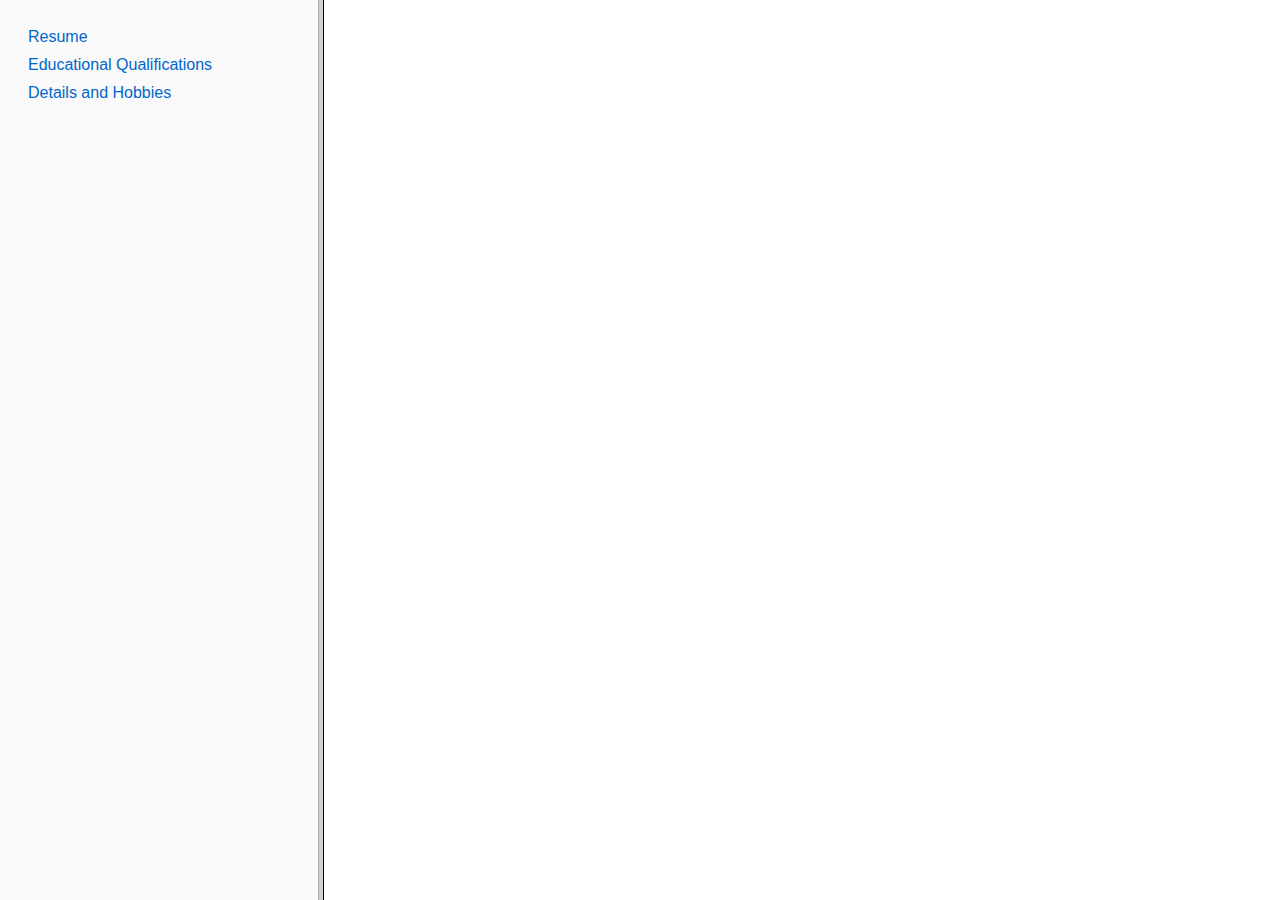
<file: iframeresume.html>
<!DOCTYPE html>
<html lang="en">
<head>
    <meta charset="UTF-8">
    <meta name="viewport" content="width=device-width, initial-scale=1.0">
    <title>Abhinav Raj P</title>
    <style>
        body {
            font-family: Arial, sans-serif;
            margin: 0;
        }
        a {
            display: block;
            padding: 10px;
            text-decoration: none;
            color: #333;
        }
        a:hover {
            background-color: #f0f0f0;
        }
        frame {
            border: none;
        }
    </style>
</head>
<frameset cols="25%,75%">
    <frame src="links.html" name="menu">
    <frame name="window">
</frameset>
</html>
</file>
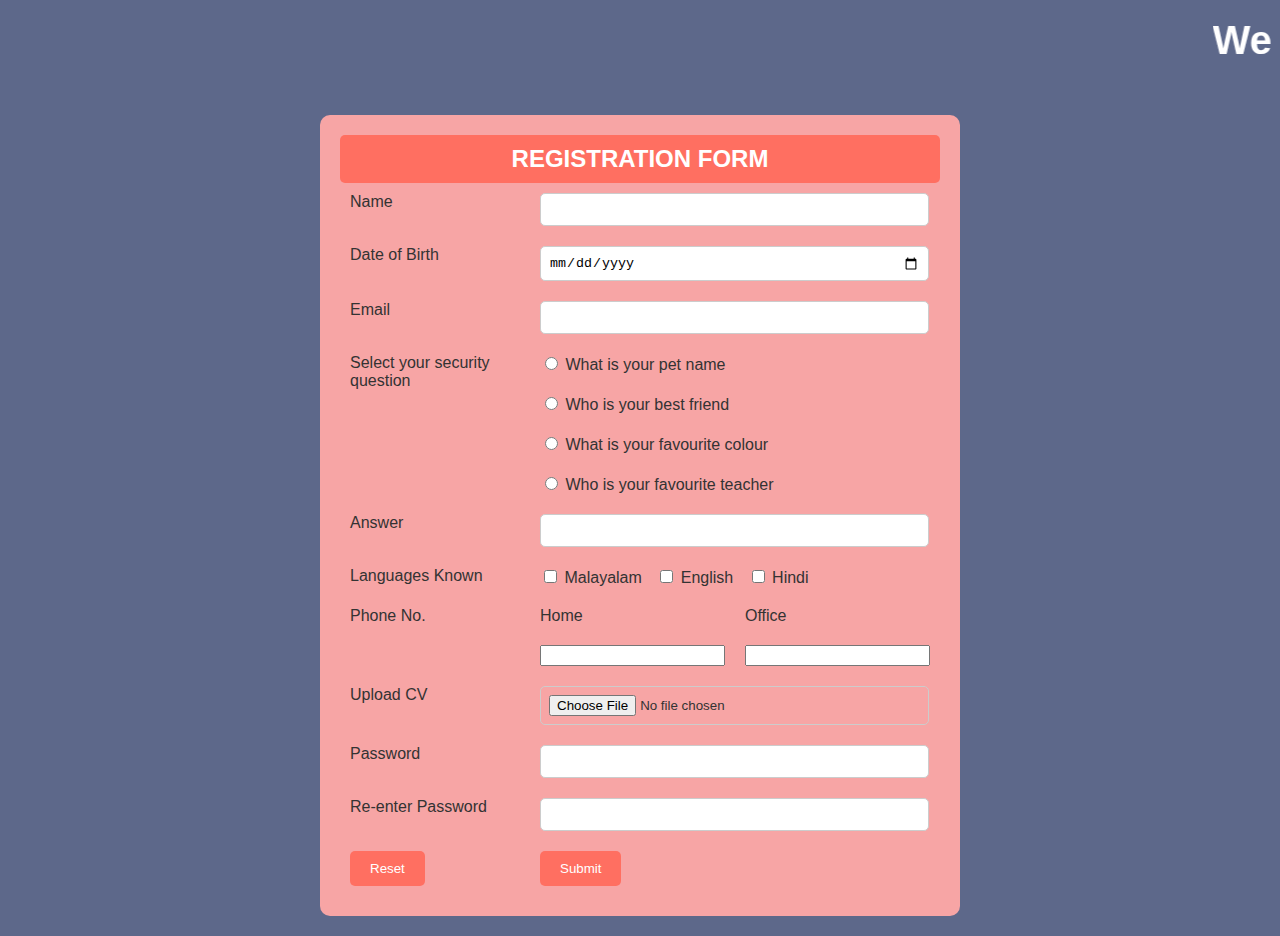
<file: jobform.html>
<!DOCTYPE html>
<html lang="en">
<head>
    <meta charset="UTF-8">
    <meta name="viewport" content="width=device-width, initial-scale=1.0">
    <title>Job Application</title>
    <link rel="stylesheet" href="styleform.css">
</head>
<body>
    <marquee onmouseover="this.stop()" onmouseout="this.start()">Welcome To Fresher's World</marquee><br><br>
    <div id="form">
        <form action="#">
            <table>
                <tr>
                    <th colspan="3">REGISTRATION FORM</th>
                </tr>
                <tr>
                    <td>Name</td>
                    <td colspan="3"><input type="text" required></td>
                </tr>
                <tr>
                    <td>Date of Birth</td>
                    <td colspan="3"><input type="date" required></td>
                </tr>
                <tr>
                    <td>Email</td>
                    <td colspan="3"><input type="email" required></td>
                </tr>
                <tr>
                    <td rowspan="4">Select your security question</td>
                    <td colspan="3"><label><input type="radio" name="que" required> What is your pet name</label></td>
                </tr>
                <tr>
                    <td colspan="3"><label><input type="radio" name="que"> Who is your best friend</label></td>
                </tr>
                <tr>
                    <td colspan="3"><label><input type="radio" name="que"> What is your favourite colour</label></td>
                </tr>
                <tr>
                    <td colspan="3"><label><input type="radio" name="que"> Who is your favourite teacher</label></td>
                </tr>
                <tr>
                    <td>Answer</td>
                    <td colspan="3"><input type="text" required></td>
                </tr>
                <tr>
                    <td>Languages Known</td>
                    <td colspan="3">
                        <label><input type="checkbox" name="lang"> Malayalam</label>
                        <label><input type="checkbox" name="lang"> English</label>
                        <label><input type="checkbox" name="lang"> Hindi</label>
                    </td>
                </tr>
                <tr>
                    <td rowspan="2">Phone No.</td>
                    <td>Home</td>
                    <td>Office</td>
                </tr>
                <tr>
                    <td><input type="number" required></td>
                    <td><input type="number"></td>
                </tr>
                <tr>
                    <td>Upload CV</td>
                    <td colspan="3"><input type="file" required></td>
                </tr>
                <tr>
                    <td>Password</td>
                    <td colspan="3"><input type="password" required></td>
                </tr>
                <tr>
                    <td>Re-enter Password</td>
                    <td colspan="3"><input type="password" required></td>
                </tr>
                <tr>
                    <td><input type="reset" value="Reset"></td>
                    <td colspan="3"><input type="submit" value="Submit"></td>
                </tr>
            </table>
        </form>
    </div>
</body>
</html>
</file>
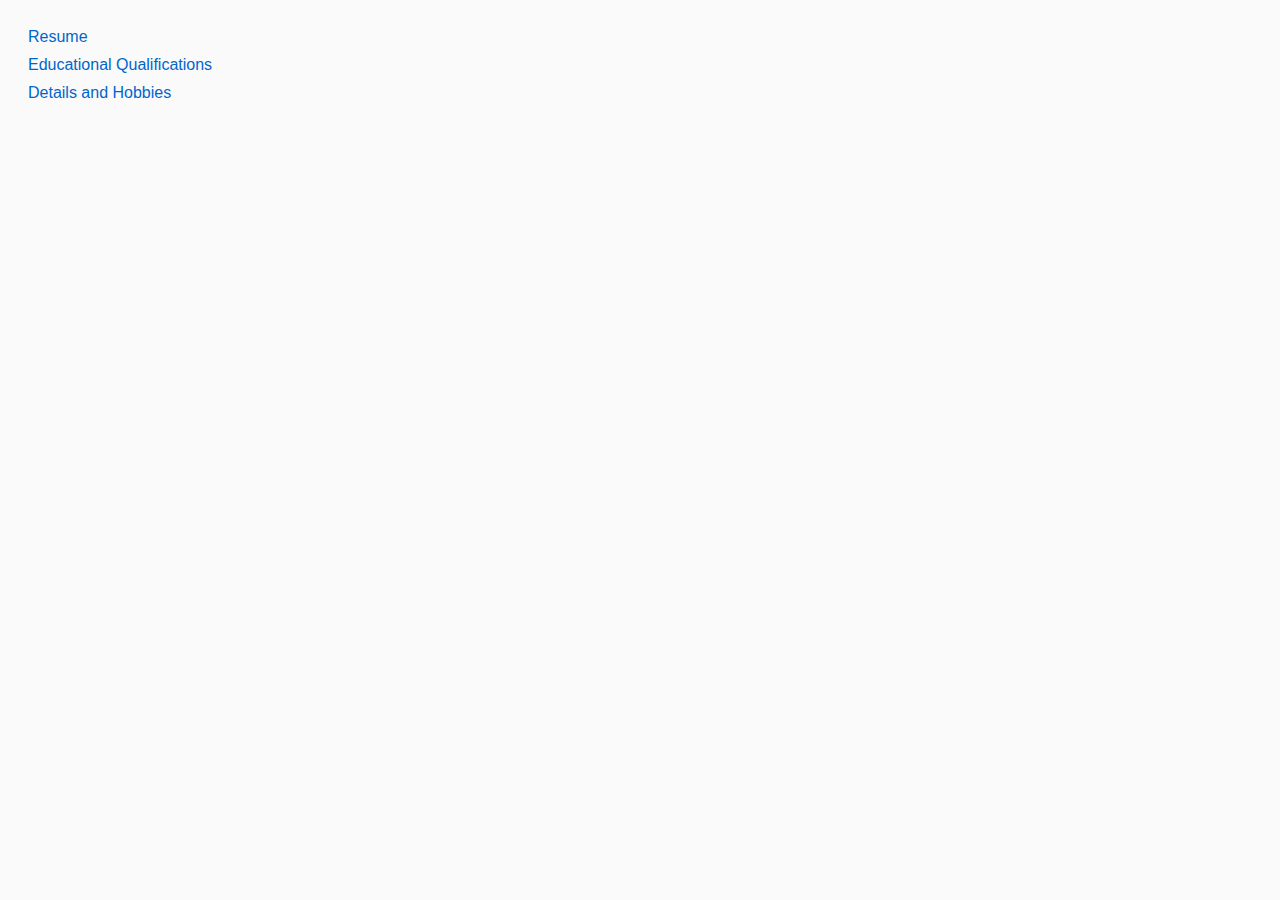
<file: links.html>
<!DOCTYPE html>
<html lang="en">
<head>
    <meta charset="UTF-8">
    <meta name="viewport" content="width=device-width, initial-scale=1.0">
    <title>Links</title>
    <style>
        body {
            font-family: Arial, sans-serif;
            background-color: #fafafa;
            padding: 20px;
        }
        a {
            display: block;
            margin-bottom: 10px;
            color: #0066cc;
            text-decoration: none;
        }
        a:hover {
            text-decoration: underline;
        }
    </style>
</head>
<body>
    <a href="resume1.html" target="window">Resume</a>
    <a href="resume2.html" target="window">Educational Qualifications</a>
    <a href="resume3.html" target="window">Details and Hobbies</a>
</body>
</html>
</file>
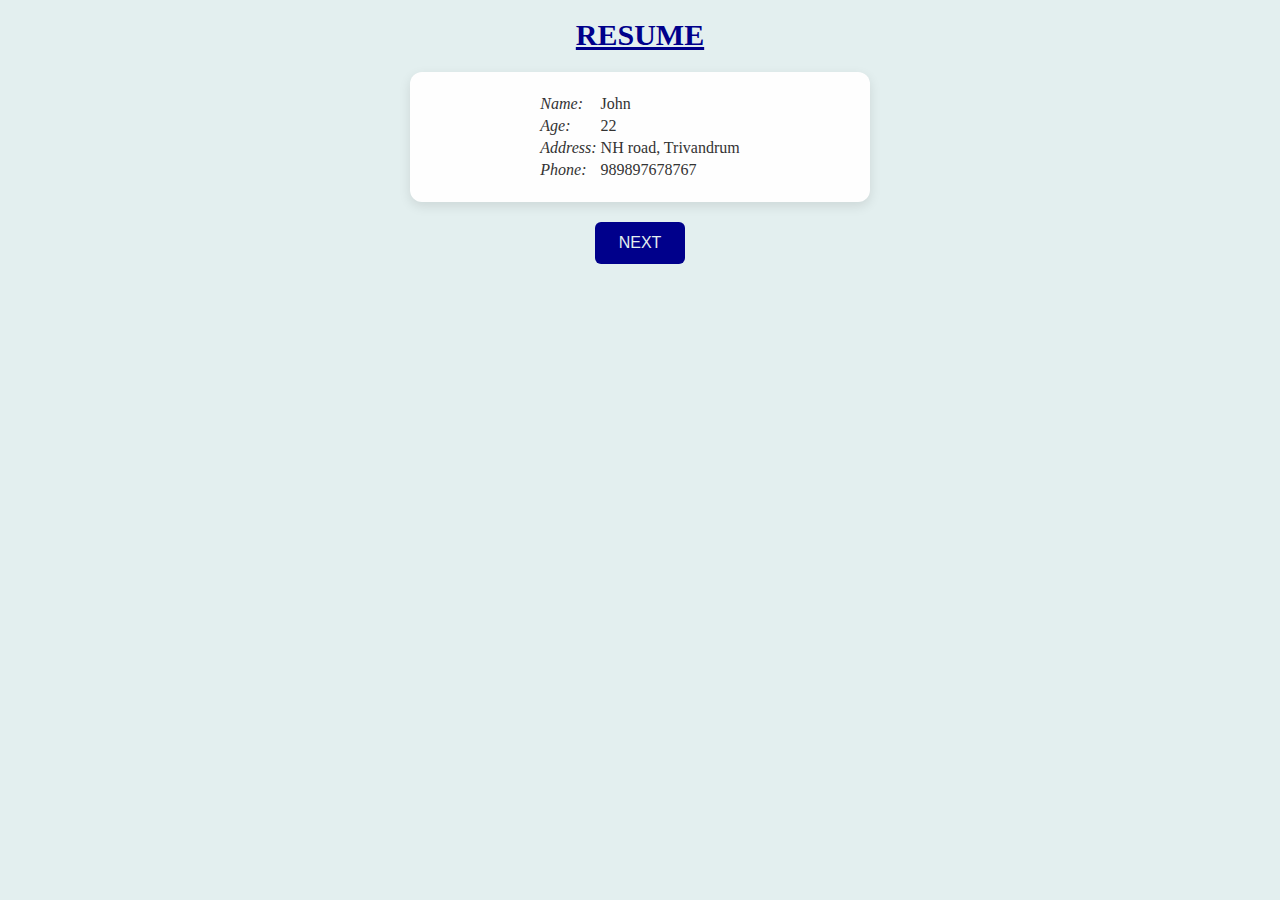
<file: resume1.html>
<html>
    <head>
         <link rel="stylesheet" href="style.css">
        
        <title>Resume</title>
    </head>
    <body>
        <h1 align="center">RESUME</h1>
      
         <center>
        <form action="">
        <div> 
           
            <table>
               
                <tr>
                    <td><i>Name:</i></td>
                    <td>John</td>
                </tr>
                 <tr>
                    <td><i>Age:</i></td>
                    <td>22</td>
                </tr>
                 <tr>
                    <td><i>Address:</i></td>
                    <td>NH road, Trivandrum</td>
                </tr>
                <tr>
                    <td><i>Phone:</i></td>
                    <td>989897678767</td>
                </tr>
            </table>
           
           
          
        </div>
         <button><a href="/WEBPROGRAMMING_S1/resume2.html">NEXT</a> </button>
            </form>   </center>
    
    </body>
</html>
</file>
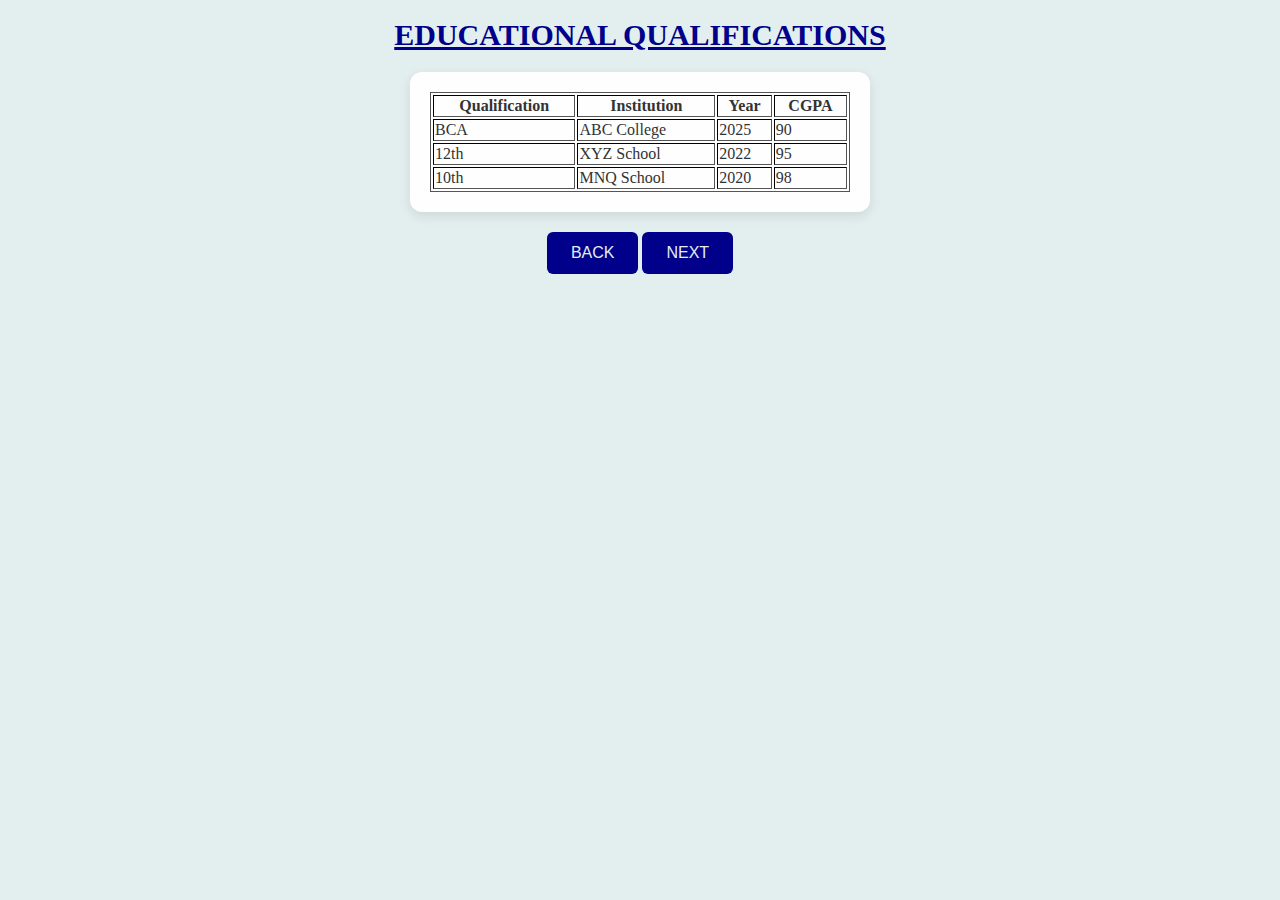
<file: resume2.html>
<html>
    <head>
         <link rel="stylesheet" href="style.css">
        <title>Educational Qualifications</title>
        <style>
            table{
                border: thin, solid, #555;
                width: 420px;
                align-self: center;
            }
        </style>
    </head>
    <body>
        <h1 align="center"> EDUCATIONAL QUALIFICATIONS</h1>
       
        <center>
            <div>
        <table border="1" align="center">
            <tr>
                <th>Qualification</th>
                <th>Institution</th>
                <th>Year</th>
                <th>CGPA</th>
            </tr>
            <tr>
                <td>BCA</td>
                <td>ABC College</td>
                <td>2025</td>
                <td>90</td>
            </tr>
            <tr>
                <td>12th</td>
                <td>XYZ School</td>
                <td>2022</td>
                <td>95</td>
            </tr>
            <tr>
                <td>10th</td>
                <td>MNQ School</td>
                <td>2020</td>
                <td>98</td>
            </tr>
        </table>
        
       
            </div>
             <button><a href="/WEBPROGRAMMING_S1/resume1.html">BACK</a></button>
    
            <button><a href="/WEBPROGRAMMING_S1/resume3.html">NEXT</a></button>
            </center>
    </body>
</html>
</file>
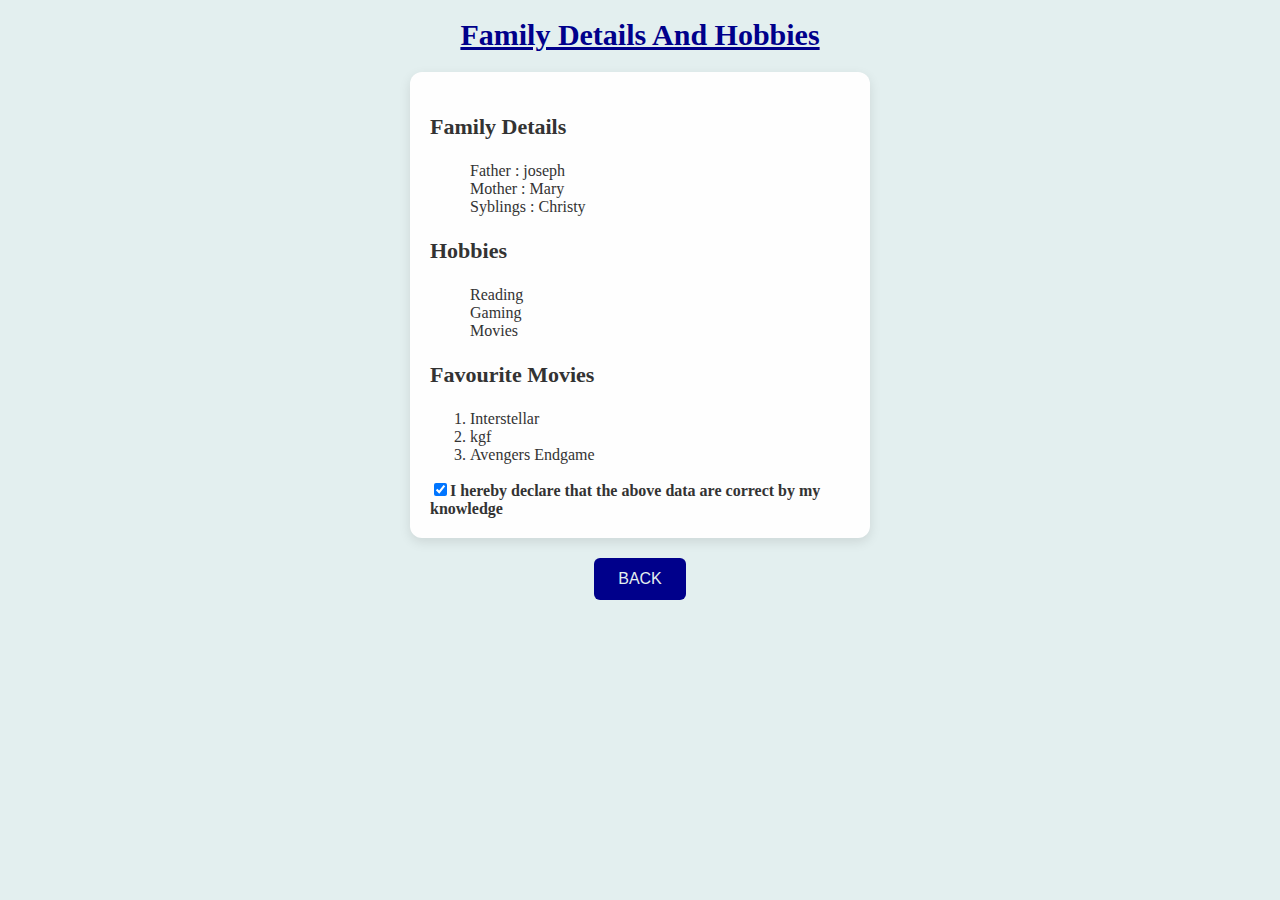
<file: resume3.html>
<html>
    <head>
        <link rel="stylesheet" href="style.css">
        <title>
            Extra details
        </title>
    </head>
    <body>
        <h1 align="center">Family Details And Hobbies</h1>
       
      
        <div>
        <h3>Family Details</h3>
        <ul type="none">
            <li>Father : joseph</li>
            <li>Mother : Mary</li>
            <li>Syblings : Christy</li>
        </ul>
         <h3>Hobbies</h3>
        <ul type="none">
            <li>Reading</li>
            <li>Gaming</li>
            <li>Movies</li>
        </ul>
         <h3>Favourite Movies</h3>
        <ol>
            <li>Interstellar</li>
            <li>kgf</li>
            <li>Avengers Endgame</li>
        </ol>
        <b>
        <input type="checkbox" checked>I hereby declare that the above data are correct by my knowledge
        </b>
        </div>
        
          <center>
        <button><a href="/WEBPROGRAMMING_S1/resume2.html">BACK</a></button>
        </center>
       
        
    </body>
</html>
</file>
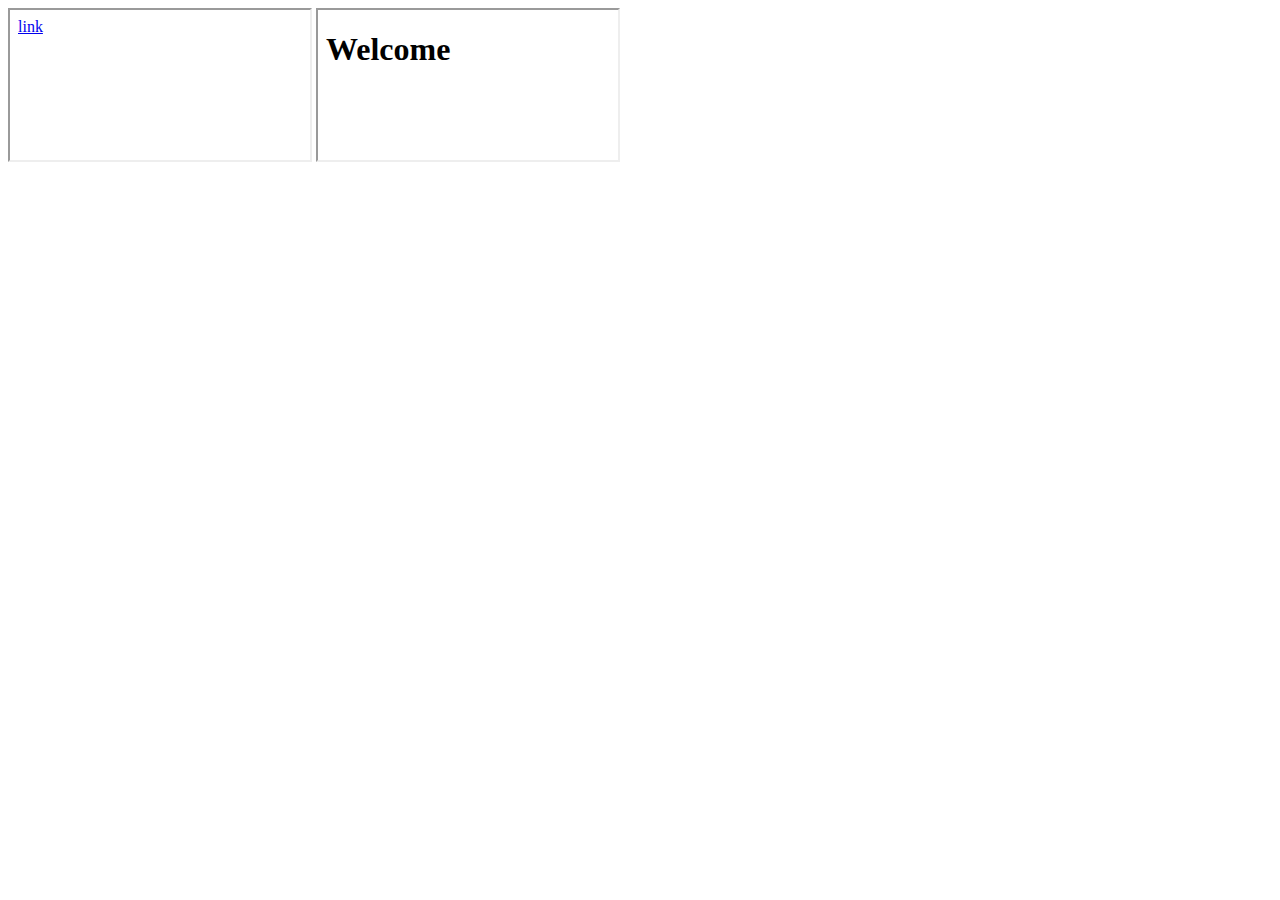
<file: test.html>
<!DOCTYPE html>
<html lang="en">

<head>
    <meta charset="UTF-8">
    <meta name="viewport" content="width=device-width, initial-scale=1.0">
    <title>Document</title>
</head>
<!--
<frameset cols="30% , 70%">
    <frame src="menu.html" name="menu"></frame>
    <frame src="home.html" name="sub"></frame>
</frameset>
-->

<body>
    <iframe src="menu.html" name="menu"></iframe>
    <iframe src="home.html" name="sub"></iframe>

</body>

</html>
</file>
<file: styleform.css>
body {
    background-color: #5D688A;
    font-family: Arial, sans-serif;
    color: #333;
}

marquee {
    font-size: 40px;
    font-weight: bold;
    color: #fff;
    
    padding: 10px;
    border-radius: 5px;
}

#form {
    display: flex;
    justify-content: center;
    align-items: center;
    margin: 20px auto;
    background-color: #F7A5A5;
    width: 600px;
    padding: 20px;
    border-radius: 10px;
}

table {
    width: 100%;
    border-collapse: collapse;
}

th {
    font-size: 24px;
    padding: 10px;
    background-color: #FF6F61;
    color: white;
    border-radius: 5px;
}

td {
    padding: 10px;
    vertical-align: top;
}

input[type="text"],
input[type="email"],
input[type="date"],
input[type="tel"],
input[type="password"],
input[type="file"] {
    width: 95%;
    padding: 8px;
    border: 1px solid #ccc;
    border-radius: 5px;
}

input[type="submit"],
input[type="reset"] {
    padding: 10px 20px;
    background-color: #FF6F61;
    color: white;
    border: none;
    border-radius: 5px;
    cursor: pointer;
}

input[type="submit"]:hover,
input[type="reset"]:hover {
    background-color: #e65c50;
}

label {
    margin-right: 10px;
}
</file>
<file: style.css>
body {
    background-color: #e3efef;
    font: sans-serif;
    color: #333333;
    padding: 10px;
}
h1{
    font-weight: bold;
    text-decoration: underline;
    font-size: 30px;
    color: darkblue;
}
h3{
    font-weight: bold;
    font-size: 22px;
    
}

div {
  background-color: #fefefe;         
  border-radius: 12px;               
  box-shadow: 0 4px 12px rgba(0, 0, 0, 0.1); 
  padding: 20px;
  width: 420px;
  
  margin: 20px auto;
 
  color: #333;                      
  
}

a { 
text-decoration: none;
color: #e3efef;
}

button {
  background-color: darkblue; 
  color: white;             
  padding: 12px 24px;        
  border: none;             
  border-radius: 6px;      
  font-size: 16px;           
  cursor: pointer;           
  
}
</file>
